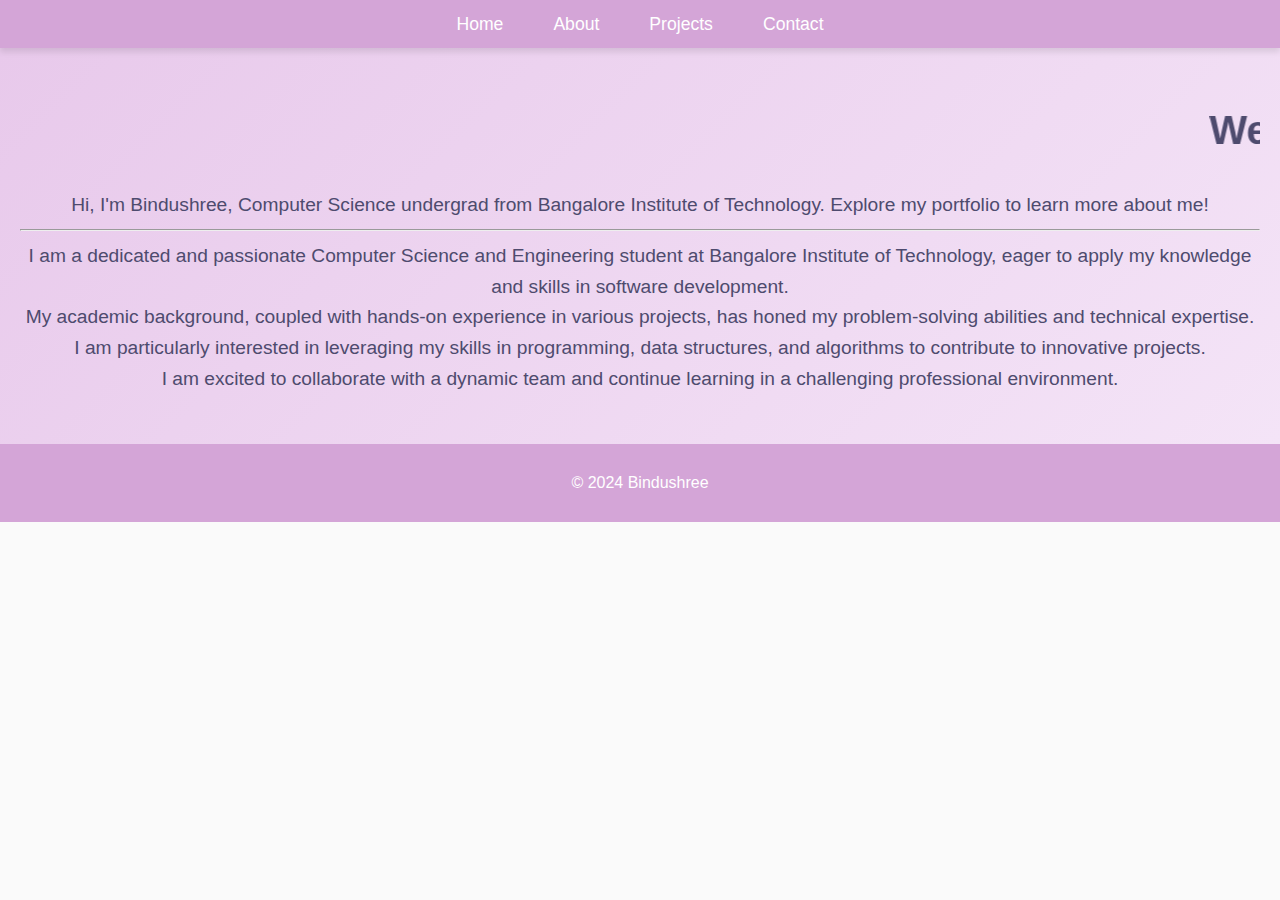
<file: index.html>
<!DOCTYPE html>
<html lang="en">
<head>
  <meta charset="UTF-8">
  <meta name="viewport" content="width=device-width, initial-scale=1.0">
  <title>My Resume - Home</title>
  <link rel="stylesheet" href="style.css">
</head>
<body>
  <header>
    <nav>
      <ul>
        <li><a href="index.html">Home</a></li>
        <li><a href="about.html">About</a></li>
        <li><a href="projects.html">Projects</a></li>
        <li><a href="contact.html">Contact</a></li>
      </ul>
    </nav>
  </header>

  <main>
    <section class="hero">
      <h1><marquee>Welcome to My Resume</marquee></h1>
      <p>Hi, I'm Bindushree, Computer Science undergrad from Bangalore Institute of Technology. Explore my portfolio to learn more about me!</p>
      <hr>
      <p> I am a dedicated and passionate Computer Science and Engineering student at Bangalore Institute of Technology, eager to apply my knowledge and skills in software development. <br> My academic background, coupled with hands-on experience in various projects, has honed my problem-solving abilities and technical expertise. <br> I am particularly interested in leveraging my skills in programming, data structures, and algorithms to contribute to innovative projects.<br> I am excited to collaborate with a dynamic team and continue learning in a challenging professional environment.</p>
    </section>
  </main>

  <footer>
    <p>&copy; 2024 Bindushree</p>
  </footer>
</body>
</html>
</file>
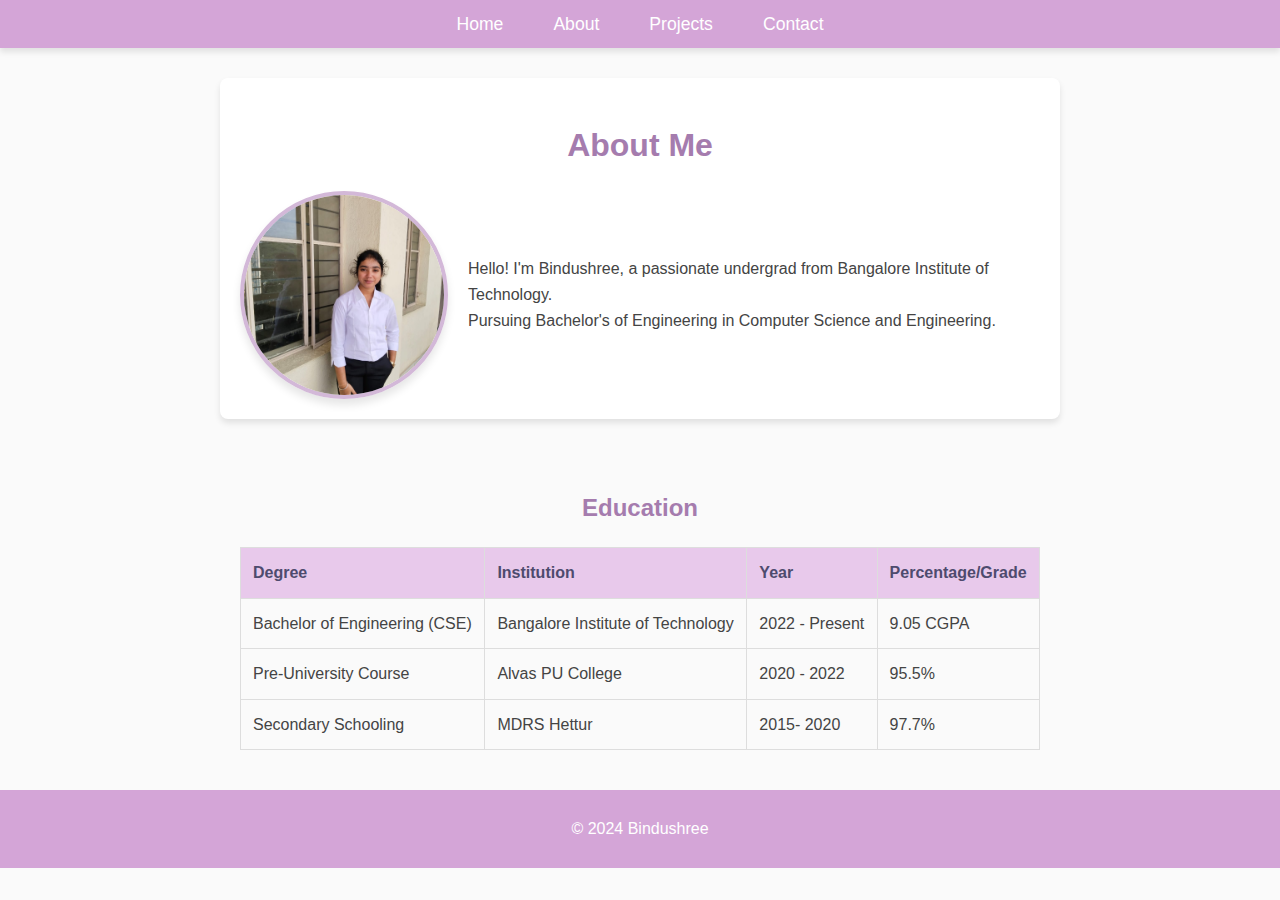
<file: about.html>
<!DOCTYPE html>
<html lang="en">
<head>
  <meta charset="UTF-8">
  <meta name="viewport" content="width=device-width, initial-scale=1.0">
  <title>My Resume - About Me</title>
  <link rel="stylesheet" href="style.css">
</head>
<body>
  <header>
    <nav>
      <ul>
        <li><a href="index.html">Home</a></li>
        <li><a href="about.html">About</a></li>
        <li><a href="projects.html">Projects</a></li>
        <li><a href="contact.html">Contact</a></li>
      </ul>
    </nav>
  </header>

  <main>
    <section class="about">
      <h1>About Me</h1>
      <div class="about-content">
        <img src="Profile PIc.jpeg" alt="Profile picture of Bindushree" class="profile-pic">
        <p>Hello! I'm Bindushree, a passionate undergrad from Bangalore Institute of Technology. <br>
           Pursuing Bachelor's of Engineering in Computer Science and Engineering.</p>
      </div>
    </section>

    <section class="education">
      <h2>Education</h2>
      <table>
        <thead>
          <tr>
            <th>Degree</th>
            <th>Institution</th>
            <th>Year</th>
            <th>Percentage/Grade</th>
          </tr>
        </thead>
        <tbody>
          <tr>
            <td>Bachelor of Engineering (CSE)</td>
            <td>Bangalore Institute of Technology</td>
            <td>2022 - Present</td>
            <td>9.05 CGPA</td>
          </tr>
          <tr>
            <td>Pre-University Course</td>
            <td>Alvas PU College</td>
            <td>2020 - 2022</td>
            <td>95.5%</td>
          </tr>
          <tr>
            <td>Secondary Schooling</td>
            <td>MDRS Hettur</td>
            <td>2015- 2020</td>
            <td>97.7%</td>
          </tr>
        </tbody>
      </table>
    </section>
  </main>

  <footer>
    <p>&copy; 2024 Bindushree</p>
  </footer>
</body>
</html>
</file>
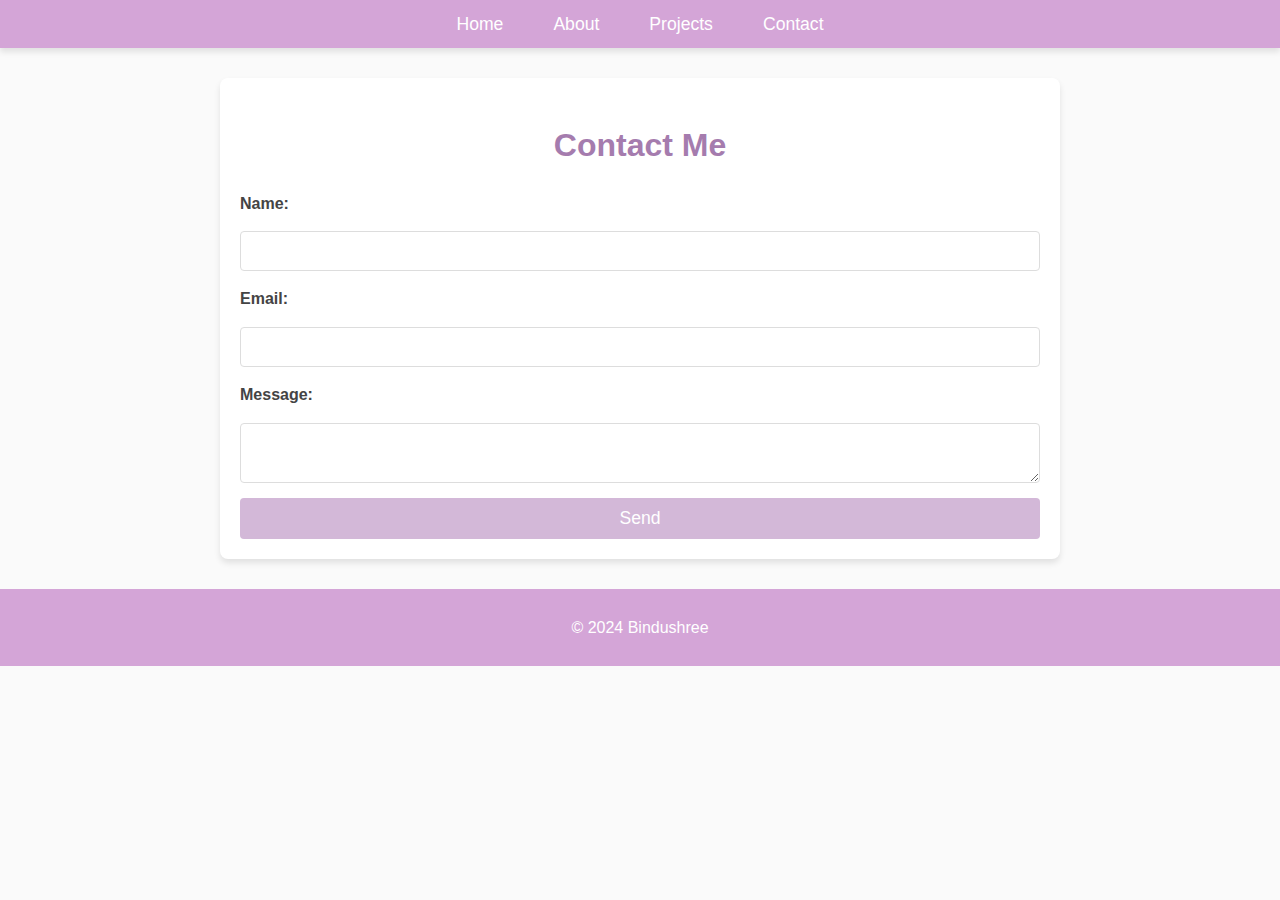
<file: contact.html>
<!DOCTYPE html>
<html lang="en">
<head>
  <meta charset="UTF-8">
  <meta name="viewport" content="width=device-width, initial-scale=1.0">
  <title>My Resume - Contact</title>
  <link rel="stylesheet" href="style.css">
</head>
<body>
  <header>
    <nav>
      <ul>
        <li><a href="index.html">Home</a></li>
        <li><a href="about.html">About</a></li>
        <li><a href="projects.html">Projects</a></li>
        <li><a href="contact.html">Contact</a></li>
      </ul>
    </nav>
  </header>

  <main>
    <section class="contact">
      <h1>Contact Me</h1>
      <form action="#" method="POST">
        <label for="name">Name:</label>
        <input type="text" id="name" name="name" required>

        <label for="email">Email:</label>
        <input type="email" id="email" name="email" required>

        <label for="message">Message:</label>
        <textarea id="message" name="message" required></textarea>

        <button type="submit">Send</button>
      </form>
    </section>
  </main>

  <footer>
    <p>&copy; 2024 Bindushree</p>
  </footer>
</body>
</html>
</file>
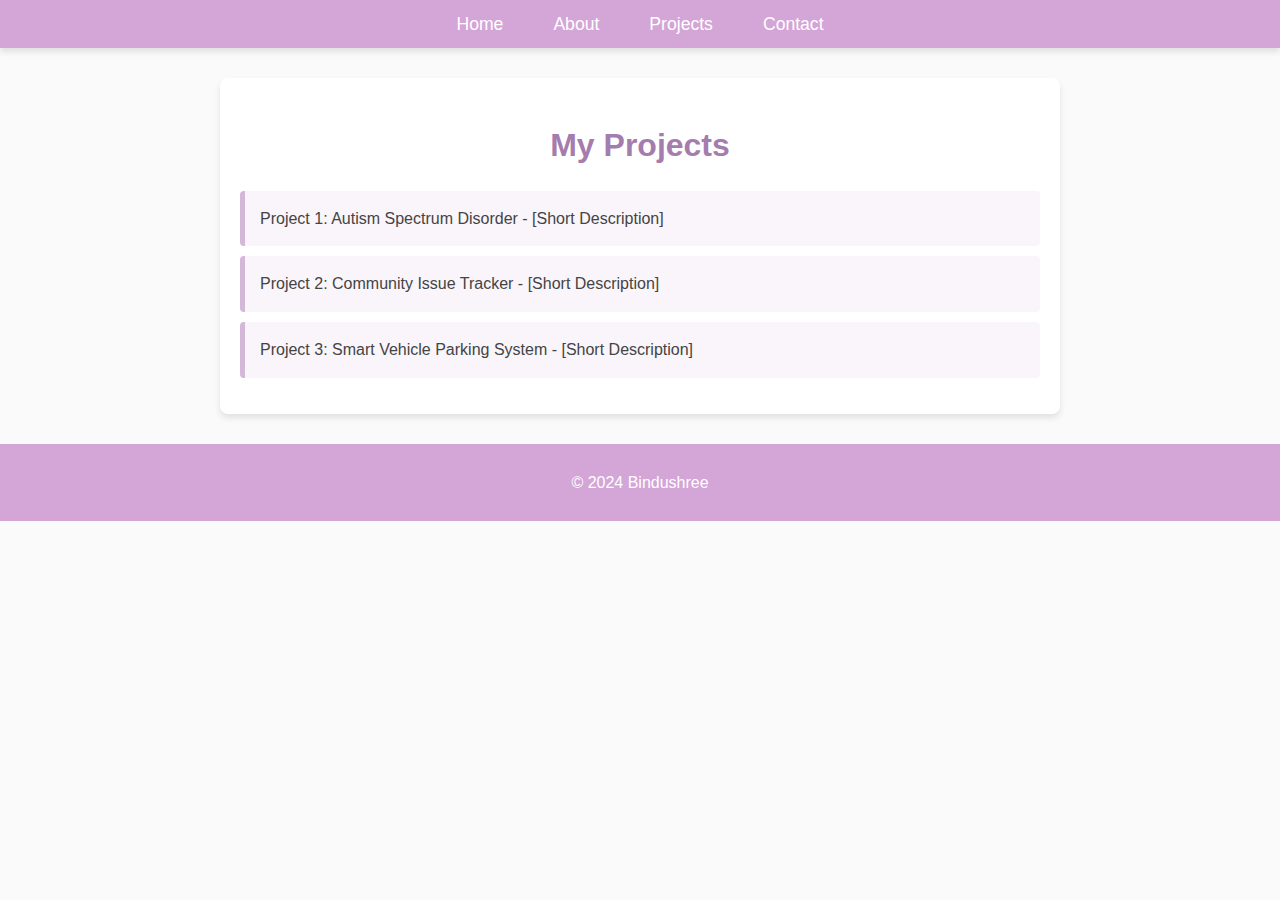
<file: project.html>
<!DOCTYPE html>
<html lang="en">
<head>
  <meta charset="UTF-8">
  <meta name="viewport" content="width=device-width, initial-scale=1.0">
  <title>My Resume - Projects</title>
  <link rel="stylesheet" href="style.css">
</head>
<body>
  <header>
    <nav>
      <ul>
        <li><a href="index.html">Home</a></li>
        <li><a href="about.html">About</a></li>
        <li><a href="projects.html">Projects</a></li>
        <li><a href="contact.html">Contact</a></li>
      </ul>
    </nav>
  </header>

  <main>
    <section class="projects">
      <h1>My Projects</h1>
      <ul>
        <li>Project 1: Autism Spectrum Disorder - [Short Description]</li>
        <li>Project 2: Community Issue Tracker - [Short Description]</li>
        <li>Project 3: Smart Vehicle Parking System - [Short Description]</li>
      </ul>
    </section>
  </main>

  <footer>
    <p>&copy; 2024 Bindushree</p>
  </footer>
</body>
</html>
</file>
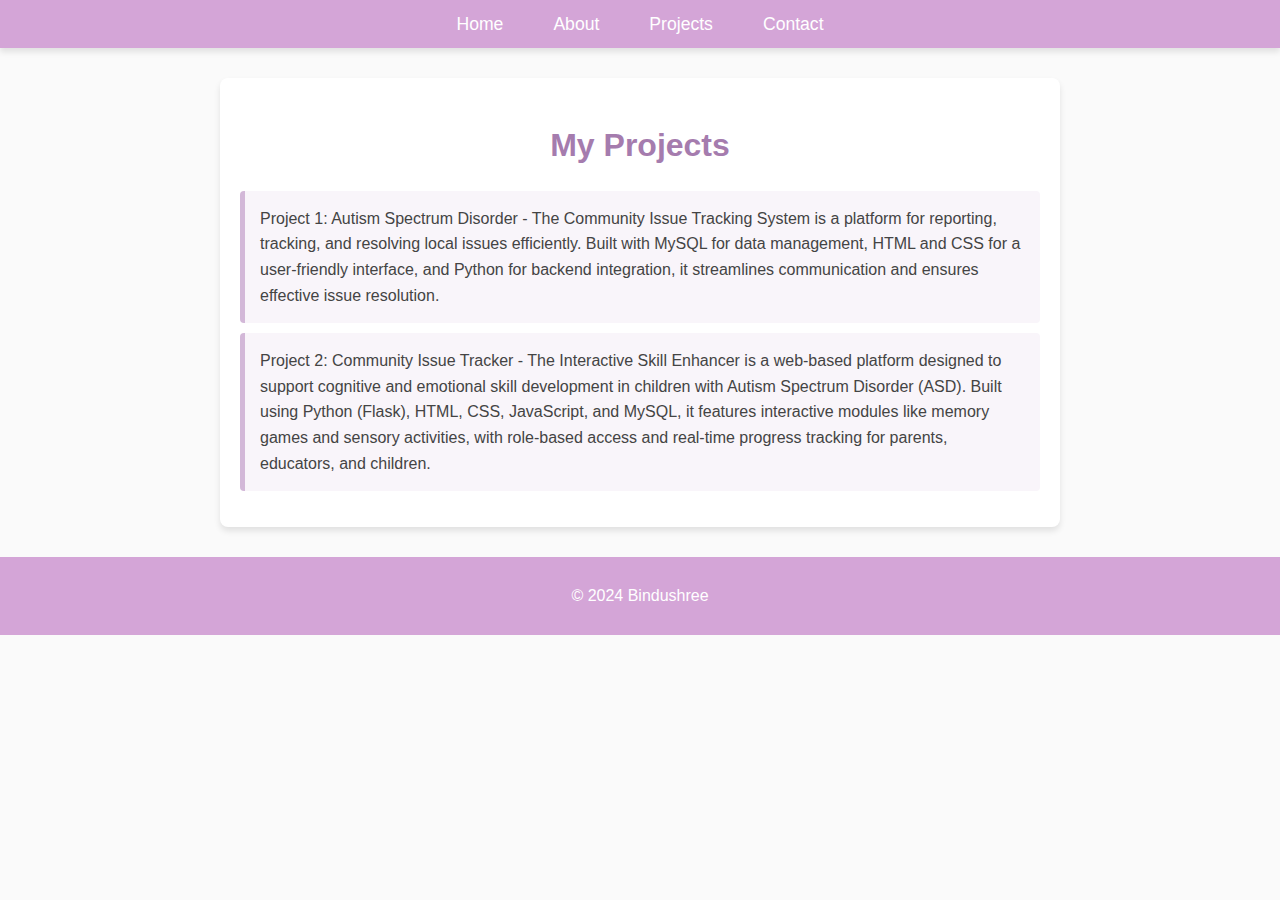
<file: projects.html>
<!DOCTYPE html>
<html lang="en">
<head>
  <meta charset="UTF-8">
  <meta name="viewport" content="width=device-width, initial-scale=1.0">
  <title>My Resume - Projects</title>
  <link rel="stylesheet" href="style.css">
</head>
<body>
  <header>
    <nav>
      <ul>
        <li><a href="index.html">Home</a></li>
        <li><a href="about.html">About</a></li>
        <li><a href="projects.html">Projects</a></li>
        <li><a href="contact.html">Contact</a></li>
      </ul>
    </nav>
  </header>

  <main>
    <section class="projects">
      <h1>My Projects</h1>
      <ul>
        <li>Project 1: Autism Spectrum Disorder - The Community Issue Tracking System is a platform for reporting, tracking, and resolving local issues efficiently. Built with MySQL for data management, HTML and CSS for a user-friendly interface, and Python for backend integration, it streamlines communication and ensures effective issue resolution.






        </li>
        <li>Project 2: Community Issue Tracker - The Interactive Skill Enhancer is a web-based platform designed to support cognitive and emotional skill development in children with Autism Spectrum Disorder (ASD). Built using Python (Flask), HTML, CSS, JavaScript, and MySQL, it features interactive modules like memory games and sensory activities, with role-based access and real-time progress tracking for parents, educators, and children.</li>
      
      </ul>
    </section>
  </main>

  <footer>
    <p>&copy; 2024 Bindushree</p>
  </footer>
</body>
</html>
</file>
<file: style.css>
/* General Styles */
body {
  font-family: 'Arial', sans-serif;
  line-height: 1.6;
  margin: 0;
  padding: 0;
  background-color: #fafafa;
  color: #444;
}

.profile-pic {
  width: 200px;
  height: 200px;
  border-radius: 50%;
  border: 4px solid #d3b8d8;
  object-fit: cover;
  box-shadow: 0 6px 8px rgba(0, 0, 0, 0.1);
}

/* Header Styles */
header {
  background: #d4a5d7;
  color: white;
  padding: 10px 0;
  position: sticky;
  top: 0;
  z-index: 1000;
  box-shadow: 0 4px 6px rgba(0, 0, 0, 0.1);
}

header ul {
  list-style: none;
  display: flex;
  justify-content: center;
  padding: 0;
  margin: 0;
}

header ul li {
  margin: 0 15px;
}

header ul li a {
  color: white;
  text-decoration: none;
  font-size: 1.1rem;
  padding: 5px 10px;
  transition: background-color 0.3s, color 0.3s;
}

header ul li a:hover {
  background-color: #ffffff;
  color: #7a4f77;
  border-radius: 5px;
}

/* Footer Styles */
footer {
  text-align: center;
  padding: 10px 0;
  background: #d4a5d7;
  color: white;
  position: relative;
  bottom: 0;
  width: 100%;
}

/* Hero Section */
.hero {
  text-align: center;
  padding: 50px 20px;
  background: linear-gradient(135deg, #e8c9eb, #f4e4f7);
  color: #4e4b6e;
}

.hero h1 {
  font-size: 2.5rem;
  margin: 0;
}

.hero p {
  font-size: 1.2rem;
  margin: 10px 0 0;
}

/* About Section */
.about, .projects, .contact {
  max-width: 800px;
  margin: 30px auto;
  padding: 20px;
  background: white;
  border-radius: 8px;
  box-shadow: 0 4px 6px rgba(0, 0, 0, 0.1);
}

.about h1, .projects h1, .contact h1 {
  text-align: center;
  color: #a57cae;
  margin-bottom: 20px;
}

.about-content {
  display: flex;
  align-items: center;
  gap: 20px;
}

.about-content img {
  flex-shrink: 0;
}

.about-content p {
  flex: 1;
}

/* Projects List */
.projects ul {
  list-style: none;
  padding: 0;
}

.projects ul li {
  background: #f9f5fa;
  margin: 10px 0;
  padding: 15px;
  border-left: 5px solid #d3b8d8;
  border-radius: 4px;
  transition: transform 0.3s;
}

.projects ul li:hover {
  transform: scale(1.02);
}

/* Form Styles */
form {
  display: flex;
  flex-direction: column;
  gap: 15px;
}

form label {
  font-weight: bold;
}

form input, form textarea, form button {
  padding: 10px;
  border: 1px solid #ddd;
  border-radius: 4px;
  font-size: 1rem;
}

form input:focus, form textarea:focus {
  outline: none;
  border-color: #c9a2c6;
  box-shadow: 0 0 5px rgba(211, 184, 216, 0.5);
}

form button {
  background: #d3b8d8;
  color: white;
  border: none;
  cursor: pointer;
  font-size: 1.1rem;
  transition: background-color 0.3s;
}

form button:hover {
  background: #c6a3c8;
}

/* Education Section */
.education {
  padding: 20px;
  max-width: 800px;
  margin: 20px auto;
  text-align: center;
}

.education h2 {
  margin-bottom: 20px;
  color: #a57cae;
}

.education table {
  width: 100%;
  border-collapse: collapse;
  margin: auto;
}

.education th, .education td {
  border: 1px solid #ddd;
  padding: 12px;
  text-align: left;
}

.education th {
  background-color: #e8c9eb;
  color: #4e4b6e;
  font-weight: bold;
}

.education tr:nth-child(even) {
  background-color: #fafafa;
}

.education tr:hover {
  background-color: #f3eef7;
}

/* Responsive Design */
@media (max-width: 768px) {
  header ul {
    flex-direction: column;
  }

  header ul li {
    margin: 5px 0;
  }

  .hero h1 {
    font-size: 2rem;
  }

  .hero p {
    font-size: 1rem;
  }

  .about-content {
    flex-direction: column;
  }

  .about-content img {
    margin-bottom: 20px;
  }
}
</file>
